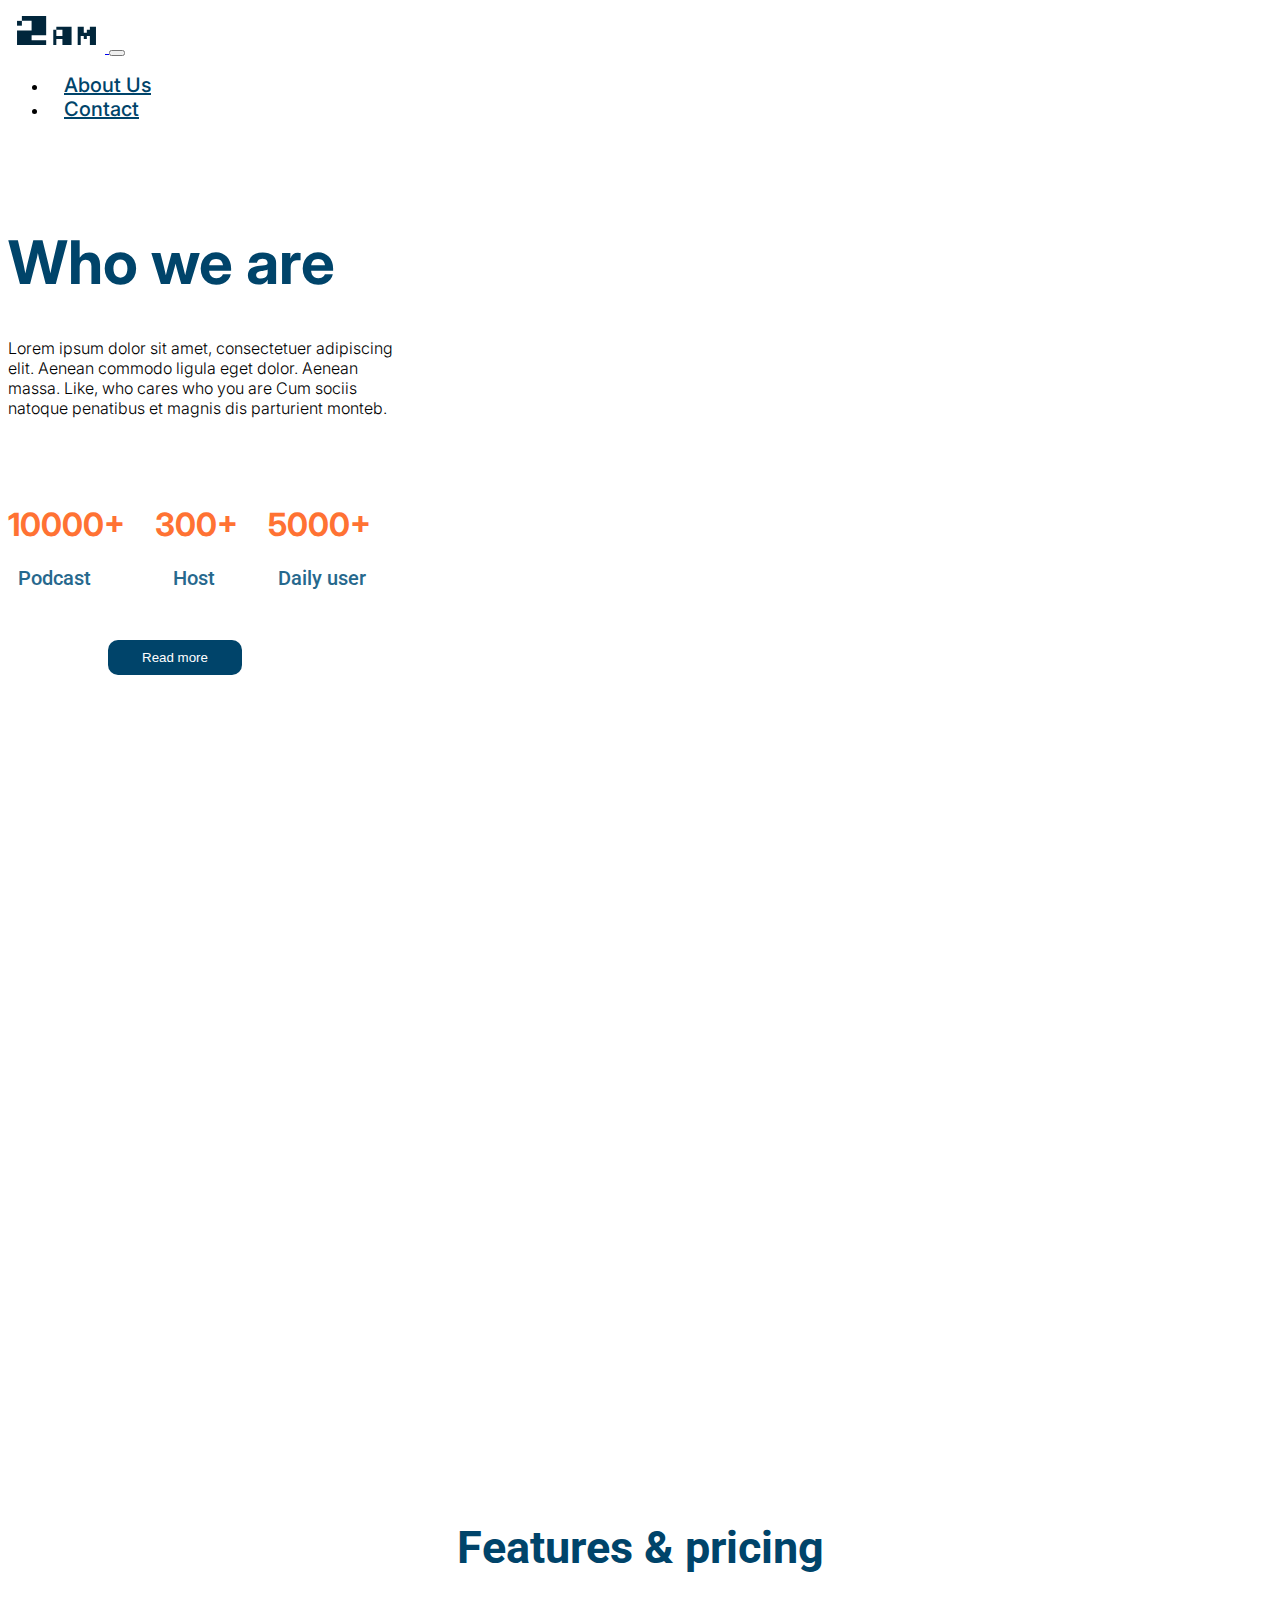
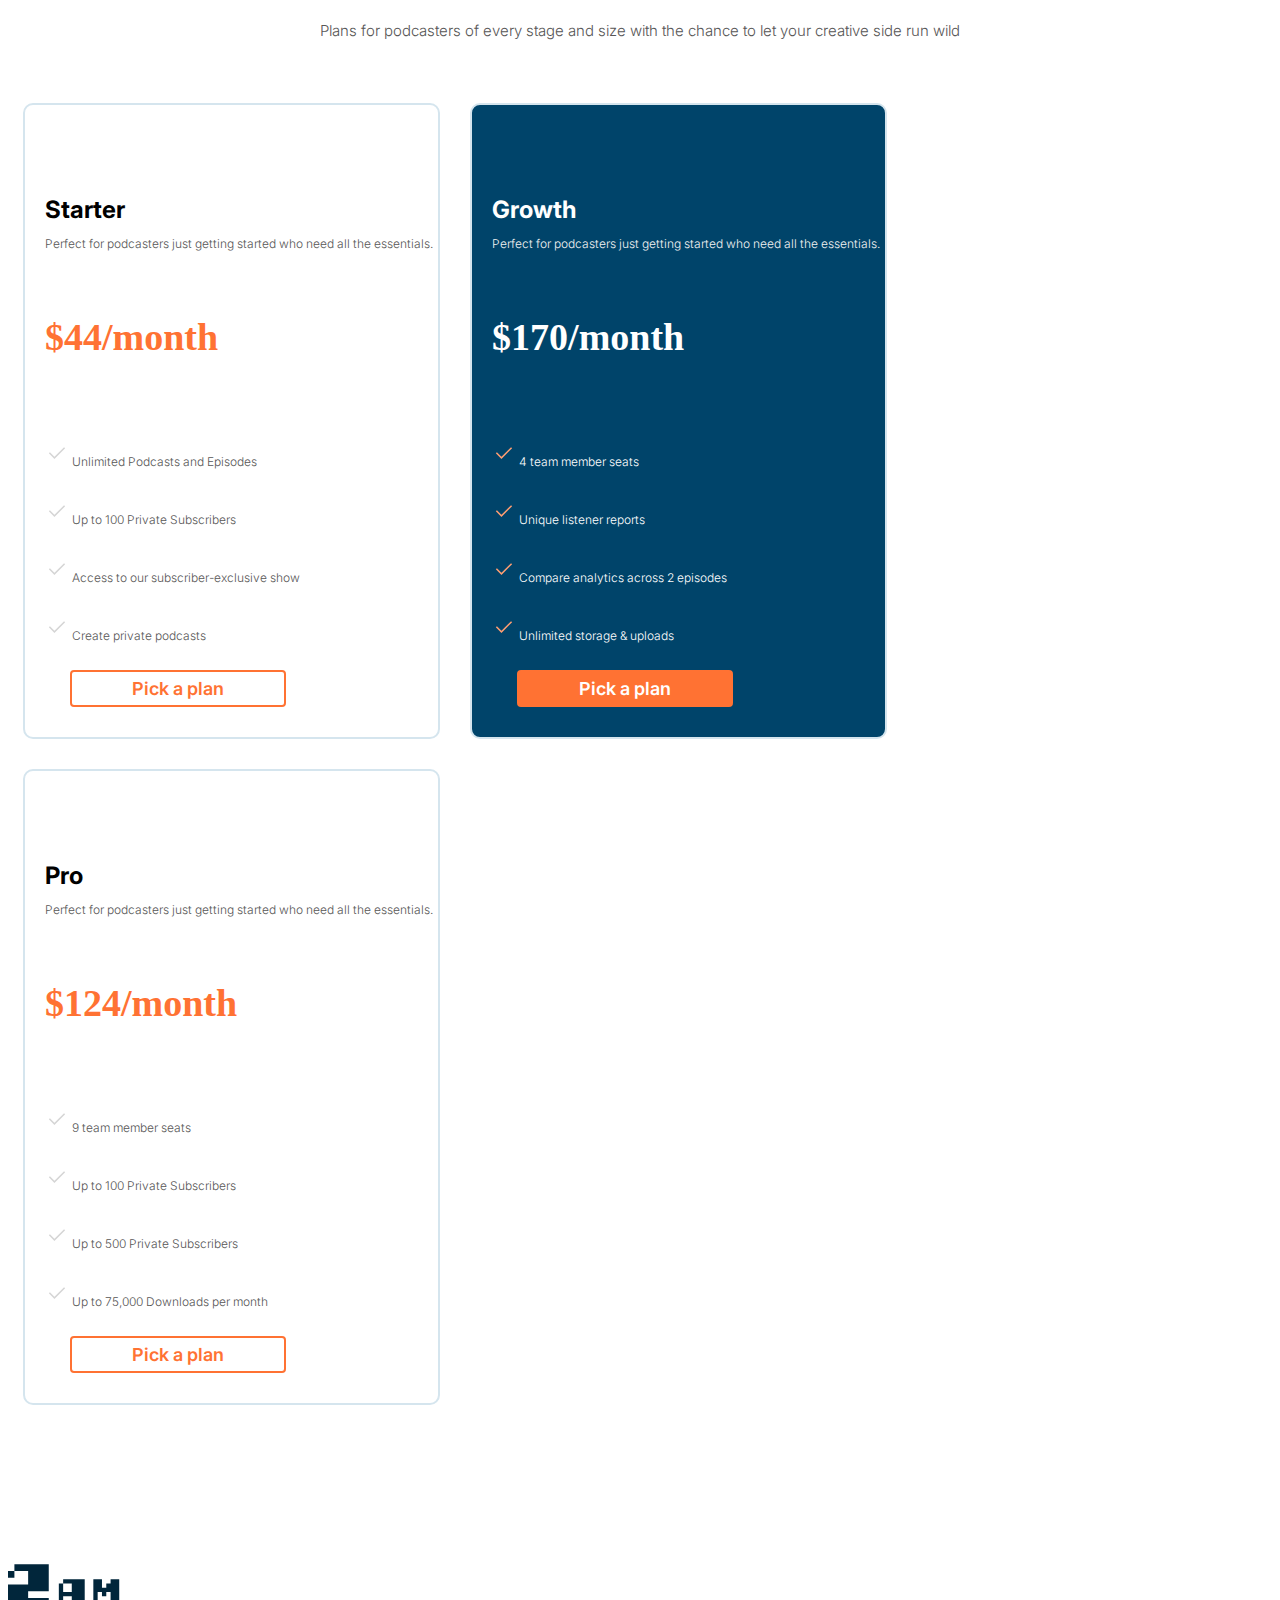
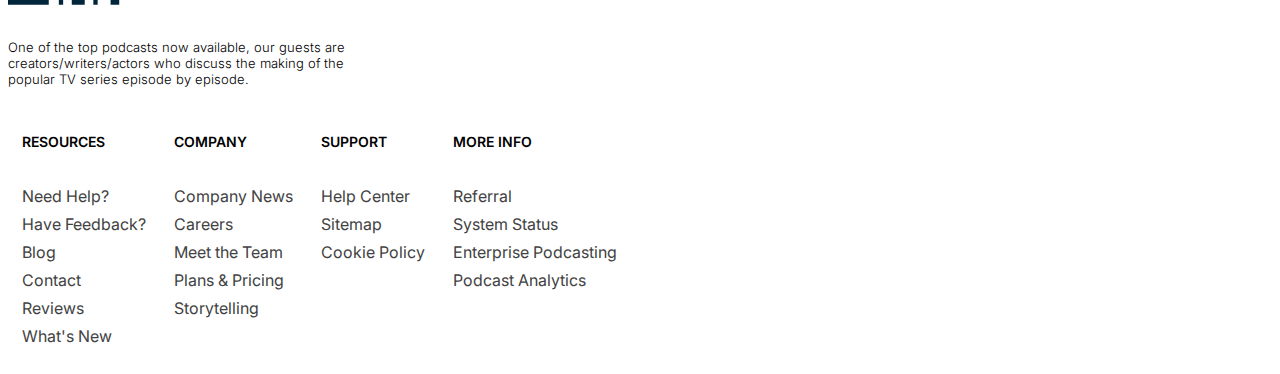
<file: index2.html>
<!doctype html>
<html lang="en">
  <head>
    <meta charset="utf-8">
    <meta name="viewport" content="width=device-width, initial-scale=1">
    <title>2AM Site</title>
    <link href="https://cdn.jsdelivr.net/npm/bootstrap@5.2.3/dist/css/bootstrap.min.css" rel="stylesheet" integrity="sha384-rbsA2VBKQhggwzxH7pPCaAqO46MgnOM80zW1RWuH61DGLwZJEdK2Kadq2F9CUG65" crossorigin="anonymous">
    <link rel="stylesheet" href="css/style2.css">
  </head>
  <body>

    <header>


      <nav class="navbar navbar-expand-lg">
          <div class="container-fluid">
             <div class="container">
               <div class="row">

                <a class="navbar-brand" href="index.html"><svg width="97" height="45" viewBox="0 0 97 45" fill="none" xmlns="http://www.w3.org/2000/svg">
                  <path d="M9.02814 12.8632V17.6812H13.8851V12.8632H9.02814Z" fill="#01263B"></path>
                  <path d="M38.1618 8.04651V27.3382H33.2418V27.3173H23.595V32.1354H38.1618V36.9534H9.03375V22.4993H23.595V12.8632H13.8852V8.04651H38.1618Z" fill="#01263B"></path>
                  <path d="M63.5791 18.802V36.9534H54.432V30.902H48.3348V36.9534H45.2877V21.827H48.3348V27.877H54.432V21.827H48.3348V18.802H63.5791Z" fill="#01263B"></path>
                  <path d="M69.6763 36.9535V18.8035H75.7734V24.8535H78.822V21.8285H81.8706V18.8035H87.9719V36.9535H81.8706V27.8757H78.822V30.9035H75.7734V27.8757H72.7248V36.9507L69.6763 36.9535Z" fill="#01263B"></path>
                  </svg>
              
                  </a>
                <button class="navbar-toggler ms-auto" type="button" data-bs-toggle="collapse" data-bs-target="#navbarNav" aria-controls="navbarNav" aria-expanded="false" aria-label="Toggle navigation">
                  <span class="navbar-toggler-icon"></span>
                </button>
                <div class="collapse navbar-collapse" id="navbarNav">
                  <ul class="navbar-nav ms-auto">
                    <li class="nav-item">
                      <a class="nav-link" aria-current="page" href="index2.html">About Us</a>
                    </li>
                    <li class="nav-item">
                      <a class="nav-link" href="index3.html">Contact</a>
                    </li>
                  </ul>
                </div>

          </div>
        </div>
       </div>
      </nav>

<section>
      <div class="container">
          <div class="row">
              <div class="box">
                  <div class="col1">
                      <div class="text1">
                          <h1> Who we are </h1>

                          <p>Lorem ipsum dolor sit amet, consectetuer adipiscing <br> elit. Aenean commodo ligula eget dolor. Aenean <br> massa. Like, who cares who you are Cum sociis <br> natoque penatibus et magnis dis parturient monteb.</p>

                      <div class="randomtext">
                      <h2>10000+</h2>
                      <span class="pod">Podcast</span>
                      <h2>300+</h2>
                      <span class="host">Host</span>
                      <h2>5000+</h2>
                      <span class="daily">Daily user</span>
                      </div>
                          
                          <div class="btncent">
                              <button type="button" class="btn1">Read more</button>
                         </div>
                    </div>
                </div>
             </div>
         </div>
      </div>
  </header>
</section>

<div class="text2">
  <h2> Features & pricing</h2>
  <p> Plans for podcasters of every stage and size with the chance to let your creative side run wild </p>
</div>

<div class="container">
  <div class="row">
    <div class="box1">

      <div class="col2">
        <div class="text5">
          <h6> <b>Starter</b></h6>
          <p> Perfect for podcasters just getting started who need all the essentials. </p>
          <h5> $44/month</h5>
          <ul>
            <li>
              <a href="#"> <svg width="24" height="25" viewBox="0 0 24 25" fill="none" xmlns="http://www.w3.org/2000/svg">
                <path d="M9.44998 17.8779L3.84998 12.2779L4.92498 11.2029L9.44998 15.7279L19.05 6.1279L20.125 7.2029L9.44998 17.8779Z" fill="#D5D5D5"></path>
                </svg>                
                Unlimited Podcasts and Episodes</a>
            </li>
            <li>
              <a href="#"> <svg width="24" height="25" viewBox="0 0 24 25" fill="none" xmlns="http://www.w3.org/2000/svg">
                <path d="M9.44998 17.8779L3.84998 12.2779L4.92498 11.2029L9.44998 15.7279L19.05 6.1279L20.125 7.2029L9.44998 17.8779Z" fill="#D5D5D5"></path>
                </svg>                
                Up to 100 Private Subscribers</a>
            </li>
            <li>
              <a href="#"> <svg width="24" height="25" viewBox="0 0 24 25" fill="none" xmlns="http://www.w3.org/2000/svg">
                <path d="M9.44998 17.8779L3.84998 12.2779L4.92498 11.2029L9.44998 15.7279L19.05 6.1279L20.125 7.2029L9.44998 17.8779Z" fill="#D5D5D5"></path>
                </svg>                
                Access to our subscriber-exclusive show </a>
            </li>
            <li>
              <a href="#"> <svg width="24" height="25" viewBox="0 0 24 25" fill="none" xmlns="http://www.w3.org/2000/svg">
                <path d="M9.44998 17.8779L3.84998 12.2779L4.92498 11.2029L9.44998 15.7279L19.05 6.1279L20.125 7.2029L9.44998 17.8779Z" fill="#D5D5D5"></path>
                </svg>
                Create private podcasts </a>
            </li>
            
          </ul>
          <button type="button" class="btn btn-lg butana">Pick a plan</button>
        </div>
      </div>

      <div class="col2">
        <div class="text5 blu">
          <h6><b> Growth</b></h6>
          <p> Perfect for podcasters just getting started who need all the essentials. </p>
          <h5> $170/month</h5>
          <ul class="Waltuh">
            <li>
              <a href="#"> <svg width="24" height="25" viewBox="0 0 24 25" fill="none" xmlns="http://www.w3.org/2000/svg">
                <path d="M9.44998 17.8779L3.84998 12.2779L4.92498 11.2029L9.44998 15.7279L19.05 6.1279L20.125 7.2029L9.44998 17.8779Z" fill="#FF9E72"></path>
                </svg>                              
                4 team member seats</a>
            </li>
            <li>
              <a href="#"> <svg width="24" height="25" viewBox="0 0 24 25" fill="none" xmlns="http://www.w3.org/2000/svg">
                <path d="M9.44998 17.8779L3.84998 12.2779L4.92498 11.2029L9.44998 15.7279L19.05 6.1279L20.125 7.2029L9.44998 17.8779Z" fill="#FF9E72"></path>
                </svg>                             
                Unique listener reports</a>
            </li>
            <li>
              <a href="#"> <svg width="24" height="25" viewBox="0 0 24 25" fill="none" xmlns="http://www.w3.org/2000/svg">
                <path d="M9.44998 17.8779L3.84998 12.2779L4.92498 11.2029L9.44998 15.7279L19.05 6.1279L20.125 7.2029L9.44998 17.8779Z" fill="#FF9E72"></path>
                </svg>                              
                Compare analytics across 2 episodes</a>
            </li>
            <li>
              <a href="#"> <svg width="24" height="25" viewBox="0 0 24 25" fill="none" xmlns="http://www.w3.org/2000/svg">
                <path d="M9.44998 17.8779L3.84998 12.2779L4.92498 11.2029L9.44998 15.7279L19.05 6.1279L20.125 7.2029L9.44998 17.8779Z" fill="#FF9E72"></path>
                </svg>                               
                Unlimited storage & uploads</a>
            </li>
            
          </ul>
          <button type="button" class="btn btn-lg bruh mybtn">Pick a plan</button>
        </div>
        </div>
      
      <div class="col2">
        <div class="text5">
          <h6> <b>Pro</b></h6>
          <p> Perfect for podcasters just getting started who need all the essentials. </p>
          <h5> $124/month</h5>
          <ul>
            <li>
              <a href="#"> <svg width="24" height="25" viewBox="0 0 24 25" fill="none" xmlns="http://www.w3.org/2000/svg">
                <path d="M9.44998 17.8779L3.84998 12.2779L4.92498 11.2029L9.44998 15.7279L19.05 6.1279L20.125 7.2029L9.44998 17.8779Z" fill="#D5D5D5"></path>
                </svg>
                9 team member seats</a>
            </li>
            <li>
              <a href="#"> <svg width="24" height="25" viewBox="0 0 24 25" fill="none" xmlns="http://www.w3.org/2000/svg">
                <path d="M9.44998 17.8779L3.84998 12.2779L4.92498 11.2029L9.44998 15.7279L19.05 6.1279L20.125 7.2029L9.44998 17.8779Z" fill="#D5D5D5"></path>
                </svg>               
                Up to 100 Private Subscribers</a>
            </li>
            <li>
              <a href="#"> <svg width="24" height="25" viewBox="0 0 24 25" fill="none" xmlns="http://www.w3.org/2000/svg">
                <path d="M9.44998 17.8779L3.84998 12.2779L4.92498 11.2029L9.44998 15.7279L19.05 6.1279L20.125 7.2029L9.44998 17.8779Z" fill="#D5D5D5"></path>
                </svg>               
                Up to 500 Private Subscribers</a>
            </li>
            <li>
              <a href="#"> <svg width="24" height="25" viewBox="0 0 24 25" fill="none" xmlns="http://www.w3.org/2000/svg">
                <path d="M9.44998 17.8779L3.84998 12.2779L4.92498 11.2029L9.44998 15.7279L19.05 6.1279L20.125 7.2029L9.44998 17.8779Z" fill="#D5D5D5"></path>
                </svg>                
               Up to 75,000 Downloads per month</a>
            </li>           
          </ul>
          <button type="button" class="btn btn-lg butana">Pick a plan</button>
        </div>
        </div>
      </div>
      </div>
    </div>

    <div class="box-foot">

      <div class="container">
          <div class="row">
    
              <div class="col-foot">
                  <div class="read-foot">
                      <a href="#"><svg width="112" height="41" viewBox="0 0 112 41" fill="none" xmlns="http://www.w3.org/2000/svg">
                          <path d="M-0.469055 7.00842V13.7537H6.40299V7.00842H-0.469055Z" fill="#01263B"/>
                          <path d="M40.7513 0.265137V27.2735H33.7901V27.2443H20.1411V33.9896H40.7513V40.7349H-0.461121V20.499H20.1411V7.00847H6.403V0.265137H40.7513Z" fill="#01263B"/>
                          <path d="M76.7137 15.3229V40.7348H63.7717V32.2629H55.145V40.7348H50.8336V19.5579H55.145V28.0279H63.7717V19.5579H55.145V15.3229H76.7137Z" fill="#01263B"/>
                          <path d="M85.3403 40.7348V15.3248H93.967V23.7948H98.2804V19.5598H102.594V15.3248H111.226V40.7348H102.594V28.0259H98.2804V32.2648H93.967V28.0259H89.6537V40.7309L85.3403 40.7348Z" fill="#01263B"/>
                          </svg>
                          </a>
                      <p class="devious">One of the top podcasts now available, our guests are<br> creators/writers/actors who discuss the making of the<br> popular TV series episode by episode.</p>
                  </div>
              </div>
    
              <div class="col-foot">
                  <div class="read-foot balala">
    
                      <div class="col-foot1">
                          <div class="read-foot1">
                              <h6> <a href=""> RESOURCES</a></h6>
                              <ul>
                                  <li> <a href=""> Need Help?</a</li>
                                  <li> <a href=""> Have Feedback?</a></li>
                                  <li> <a href=""> Blog</a></li>
                                  <li> <a href=""> Contact</a></li>
                                  <li> <a href="">Reviews</a></li>
                                  <li> <a href="">What's New</a></li>
                              </ul>
                          </div>
                      </div>
    
                      <div class="col-foot1">
                          <div class="read-foot1">
                              <h6><a href="">COMPANY</a></h6>
                              <ul>
                                  <li> <a href=""> Company News</a></li>
                                  <li> <a href=""> Careers</a></li>
                                  <li> <a href="">Meet the Team</a></li>
                                  <li> <a href="">Plans & Pricing</a></li>
                                  <li> <a href="">Storytelling</a></li>
                              </ul>
                          </div>
                      </div>
    
                      <div class="col-foot1">
                          <div class="read-foot1">
                              <h6><a href="">SUPPORT</a></h6>
                              <ul>
                                  <li><a href="">Help Center</a></li>
                                  <li><a href="">Sitemap</a></li>
                                  <li><a href="">Cookie Policy</a></li>
                              </ul>
                          </div>
                      </div>
    
                      <div class="col-foot1">
                          <div class="read-foot1">
                              <h6><a href="">MORE INFO</a></h6>
                              <ul>
                                  <li><a href="">Referral</a></li>
                                  <li><a href="">System Status</a></li>
                                  <li><a href="">Enterprise Podcasting</a></li>
                                  <li><a href="">Podcast Analytics</a></li>
                              </ul>
                          </div>
                      </div>
                  </div>
              </div>
          </div>
      </div>
    
    </div>

<script src="https://cdn.jsdelivr.net/npm/bootstrap@5.2.3/dist/js/bootstrap.bundle.min.js" integrity="sha384-kenU1KFdBIe4zVF0s0G1M5b4hcpxyD9F7jL+jjXkk+Q2h455rYXK/7HAuoJl+0I4" crossorigin="anonymous"></script>

</body>
</html>
</file>
<file: css/style2.css>
@import url('https://fonts.googleapis.com/css2?family=Inter:wght@500&display=swap');
@import url('https://fonts.googleapis.com/css2?family=Inter:wght@500&family=Roboto:wght@700&display=swap');

.box {
    display: flex;
    flex-wrap: wrap;
    margin: 25px 0;
    width: 100% !important;
}

.row>* {
    width: auto !important;
}

.nav-link {
    color: #00446A !important;
    padding: 25px 16px !important;
    gap: 49px !important;
    font-family: 'Inter';
    font-style: normal;
    font-weight: 500;
    font-size: 20px;
}

section{
    background-image: url(https://cdn.discordapp.com/attachments/965304105075634307/1051080041276121179/image.png);
    background-repeat: no-repeat;
    background-size: contain;
    background-position-y: center;
    background-position-x: right;
}

.imagingfr img{
    border-radius: 22.0886px;
    max-width: 100%;
}

.text1 {
    margin-top: 80px;
}

.text1 h1 {
    font-family: 'Inter';
    font-style: normal;
    font-weight: 700;
    font-size: 60px;
    color: rgba(0, 68, 106, 1);
}

.text1 p {
    font-family: 'Inter';
    font-style: normal;
    font-weight: 300;
    font-size: 16px;
    margin-top: 30px;
    margin-bottom: 60px;
}

.text1 h2 {
    font-family: 'Inter';
    font-style: normal;
    font-weight: 700;
    font-size: 32px;
    color: #FF7233;
    padding: 0 30px;
    padding-left: 0 !important;
}

.randomtext {
    display: flex;
    position: relative;
}

.randomtext span {
    position: absolute;
}

.pod{
    left: 10px;
    bottom: -20px;
    font-family: 'Roboto';
    font-style: normal;
    font-weight: 500;
    font-size: 20px;
    color: #26688D;
}

.host{
    left: 165px;
    bottom: -20px;
    font-family: 'Roboto';
    font-style: normal;
    font-weight: 500;
    font-size: 20px;
    color: #26688D;
    
}


.daily{
    left: 270px;
    bottom: -20px;
    font-family: 'Roboto';
    font-style: normal;
    font-weight: 500;
    font-size: 20px;
    color: #26688D;
}

.btncen{
   width: 100%;
   text-align: center;
}

.btn1 {
    background-color:#00446A;
    color: white;
    padding: 10px 34px;
    margin-top: 70px;
    border-radius: 10px;
    border: none;
    margin-left: 100px;
}

.text2{
    margin-top: 175px;
    padding-bottom: 33px;
    text-align: center;
}

.text2 h2{
    font-family: 'Roboto';
    font-style: normal;
    font-weight: 700;
    font-size: 45px;
    color: #00446A;
    padding-bottom: 10px;
}

.text2 p{
    font-family: 'Inter';
    font-style: normal;
    font-weight: 300;
    font-size: 15px; 
    color: #575656;
}

.box1{
    display: flex;
    flex-wrap: wrap;
}

.col2{
    width: 33%;
    padding: 15px;
}

.text5{
    position: relative;
    border: 2px solid #D5E5EE;
    border-radius: 10px;
    padding: 24px 0 0 20px;
    
}

.blu{
    background-color: #00446A;
}

.text5 h6{
    font-family: 'Inter';
    font-style: normal;
    font-weight: 500;
    font-size: 24px;
    padding-top: 10px;
    margin-bottom: 8px;
    
}

.text5 p{
    font-family: 'Inter';
    font-style: normal;
    font-weight: 300;
    font-size: 12px;
    color: #575656;
}

.text5 h5{
    font-family: 'Poppins';
    font-style: normal;
    font-weight: 600;
    font-size: 38px;
    color: #FF7233;
}

.text5 ul{
    margin-top: 36px;
    padding-left: 0;
}

.text5 ul li {
    padding: 19px 10px 10px 0;
    list-style: none;
}

.text5 ul li a {
    font-family: 'Inter';
    font-style: normal;
    font-weight: 300;
    font-size: 12px;
    color: #575656;
    text-decoration: none;
}

.butana {
    padding: 6px 60px;
    background-color: white;
    color: #FF7233;
    font-family: 'Inter';
    font-style: normal;
    font-weight: 600;
    font-size: 18px;
    margin-left: 25px;
    border: 2px solid #FF7233;
    border-radius: 4px;
    margin-bottom: 30px;
}

.butana:hover{
    padding: 6px 60px;
    background-color: white;
    color: #FF7233;
    font-family: 'Inter';
    font-style: normal;
    font-weight: 600;
    font-size: 18px;
    margin-left: 25px;
    border: 2px solid #FF7233;
    border-radius: 4px;
    margin-bottom: 30px;
}

.mybtn{
    background-color: rgba(255, 114, 51, 1) !important;
    color: white !important;
    padding: 6px 60px;
    font-family: 'Inter';
    font-style: normal;
    font-weight: 600;
    font-size: 18px;
    margin-left: 25px;
    border: 2px solid #FF7233;
    border-radius: 4px;
    margin-bottom: 30px;
}

.mybtn:hover{
    background-color: rgba(255, 114, 51, 1) !important;
    color: white !important;
    padding: 6px 60px;
    font-family: 'Inter';
    font-style: normal;
    font-weight: 600;
    font-size: 18px;
    margin-left: 25px;
    border: 2px solid #FF7233;
    border-radius: 4px;
    margin-bottom: 30px;
}

.blu h6{
    color: white;
}

.blu p{
    color: #F3F3F3;
}

.blu h5{
    color: white;
}


.blu ul li a{
    font-family: 'Inter';
    font-style: normal;
    font-weight: 300;
    font-size: 12px;
    color: white;
}

.box-foot{
    margin-top: 144px !important;
}

.read-foot1 ul li a{
    text-decoration: none;
    color: #424242;
}

.read-foot1 h6 a{
    text-decoration: none;
    color: black;
}

.read-foot p{
    font-family: 'Inter';
    font-style: normal;
    font-weight: 300;
    font-size: 13px;
    margin-top: 30px;
}

.read-foot1{
    margin: 0 14px;
}

.read-foot1 h6{
    font-family: 'Inter';
    font-style: normal;
    font-weight: 600;
    font-size: 14px;
}

.read-foot1 ul{
    padding-left: 0;
    margin-top: 15px;
}

.read-foot1 ul li{
    list-style: none;
    font-family: 'Inter';
    font-style: normal;
    font-weight: 400;
    font-size: 16px;
    color: #424242;
    padding: 4px 0;
}

.balala {
    display: flex;
    flex-wrap: wrap;
    width: 100% !important;
}

.col-foot {
    width: 50% !important;
}


@media (max-width:991px){
    .col2{
        width: 50%;
    }
}

@media (max-width:767px){
    .col2{
        width: 100%;
    }
}


@media (max-width:1400px){
    section{
        height: 1200px;
        background-image: url(https://cdn.discordapp.com/attachments/965304105075634307/1051080041276121179/image.png);
        background-repeat: no-repeat;
        background-size: contain;
        background-position-y: bottom;
        background-position-x: left;
        background-size: 800px 600px;
        width: 100%;
    }
}
</file>
